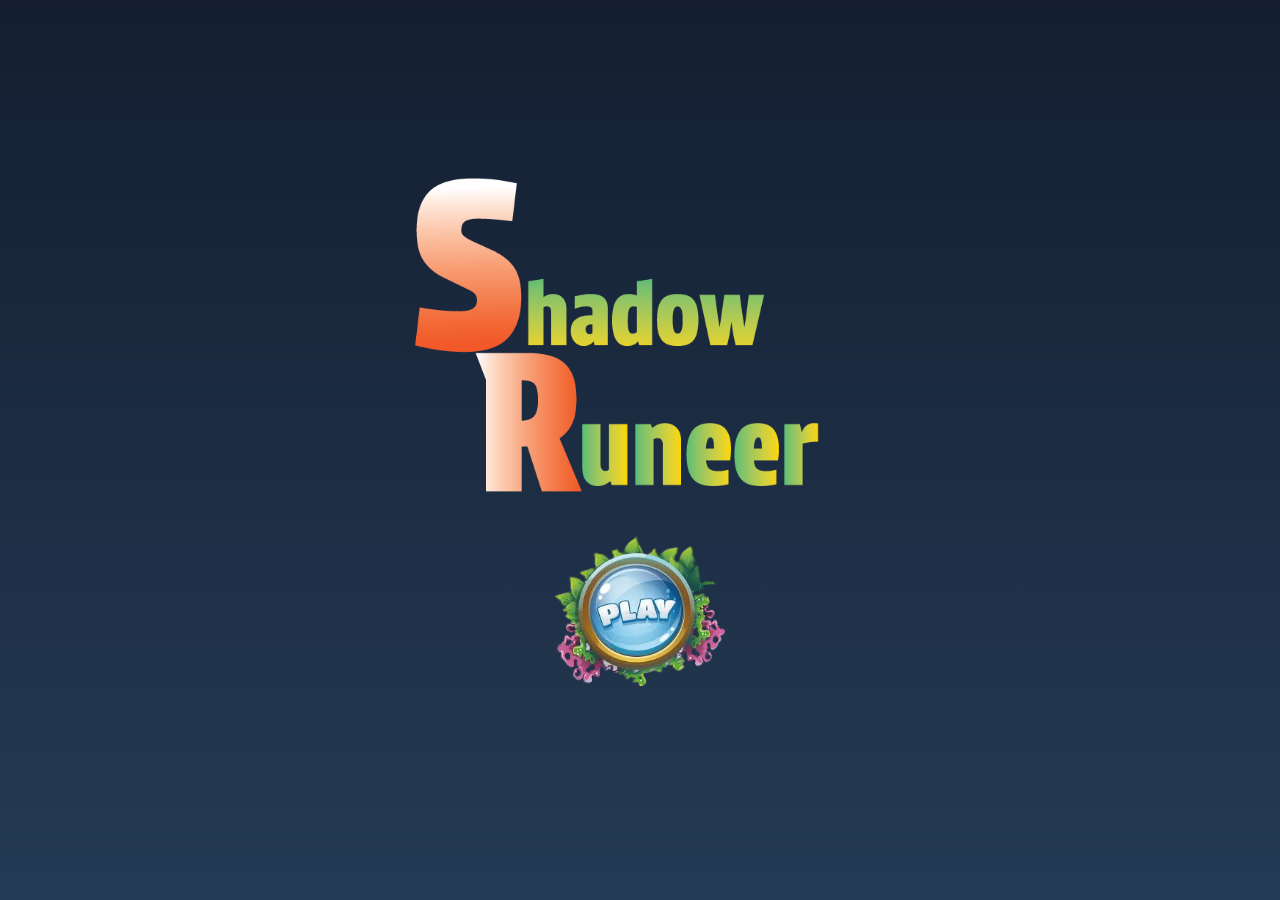
<file: index.html>
<!DOCTYPE html>
<html lang="en">
<head>
    <meta charset="UTF-8">
    <meta name="viewport" content="width=device-width, initial-scale=1.0">
    <title>Game Intro Background</title>
    <link rel="stylesheet" href="gamestyle.css">
</head>
<body>
    <div class="intro-container">
            <img id="gametitle" src="gmeew/Untitled-1.png" alt="">
            <a href="gmeew/index.html"><img id="playbutton" src="gmeew/paly button.png" alt=""></a>
    </div>
</body>
</html>
</file>
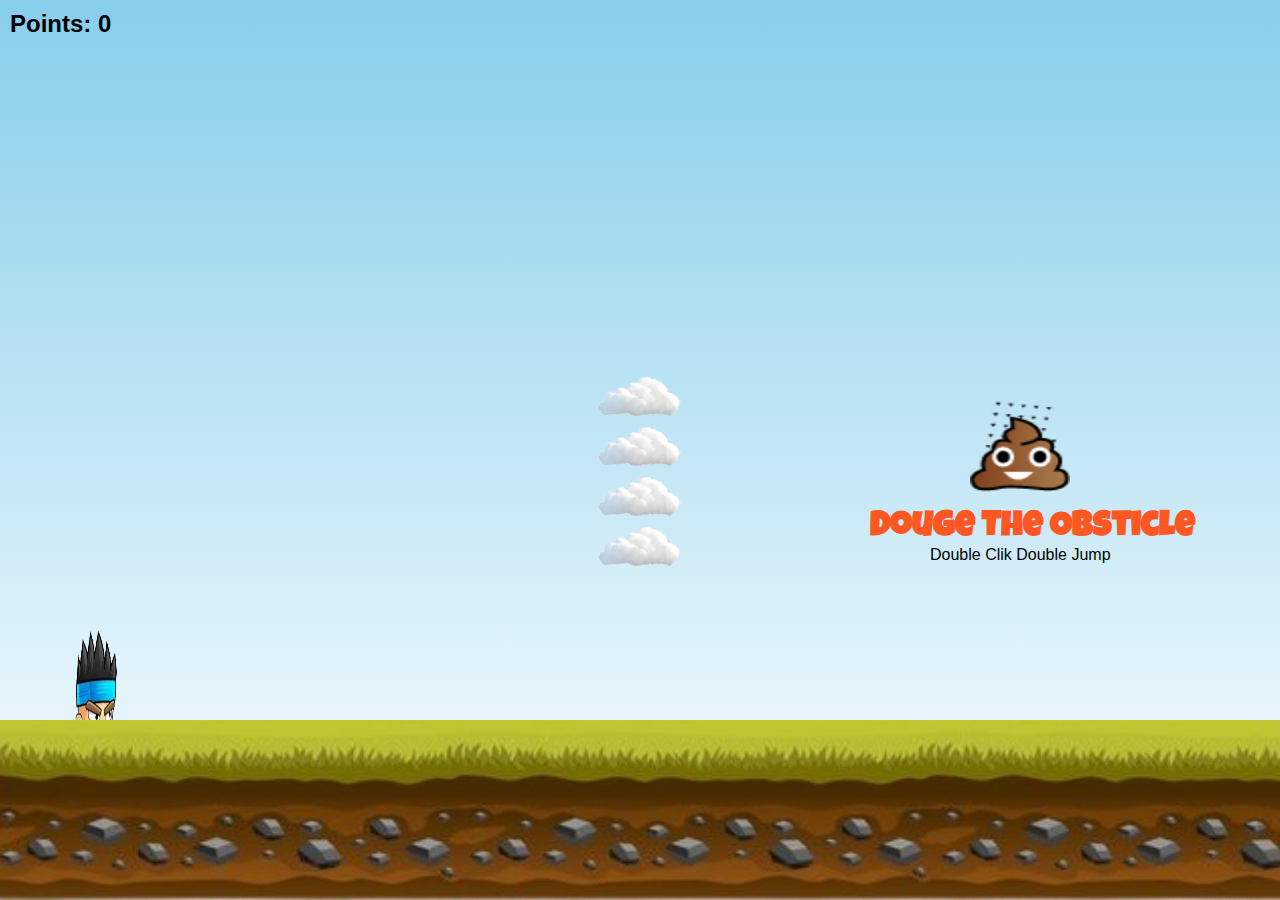
<file: gmeew/index.html>
<!DOCTYPE html>
<html lang="en">
<head>
    <meta charset="UTF-8">
    <meta name="viewport" content="width=device-width, initial-scale=1.0">
    <title>Runner Game</title>
    <link rel="stylesheet" href="style.css">
    <link href="https://fonts.googleapis.com/css2?family=Luckiest+Guy&display=swap" rel="stylesheet">
</head>
<body>
    <div class="game-container">
        <img id="player" src="character shodow.png" alt="">
        <div id="terrain"></div>
        <img id="obstacle2" src="hhh.png" alt="">
        <img  id=obstacle src="hhh.png" alt="">
        <img id="obstacle3" src="hhh.png" alt="">
        <img id="obstacle4" src="hhh.png" alt="">

        <div id="star6"></div>
        <div id="star7"></div>
        <div id="star8"></div>
        <div id="star9"></div>
        <h3>Douge The Obsticle</h3>
        <p>Double Clik Double Jump</p>
        <img  id="showcaseimg" src="hhh.png" alt="">
        <button id="retry" onclick="retryGame()" ><img src="image-removebg-preview.png" alt=""></button>
        <audio id="gameOverSound" src="080205_life-lost-game-over-89697.mp3"></audio>

    </div>
    <script src="script.js"></script>
    
</body>
</html>
</file>
<file: gamestyle.css>
/* styles.css */
body, html {
    margin: 0;
    padding: 0;
    height: 100%;
    font-family: 'Arial', sans-serif;
}

.intro-container {
    height: 100vh;
    background: linear-gradient(to bottom, #141e30, #243b55);
    display: flex;
    justify-content: center;
    align-items: center;
    color: #fff;
    text-align: center;
    position: relative;
    overflow: hidden;
    display: flex;
    flex-direction: column;
}

/* Adding animated stars */
.intro-container::before {
    content: '';
    position: absolute;
    top: 0;
    left: 0;
    width: 100%;
    height: 100%;
    background: url('https://www.transparenttextures.com/patterns/stardust.png') repeat;
    animation: stars 10s linear infinite;
    opacity: 0.3;
}

@keyframes stars {
    0% {
        transform: translateY(0);
    }
    100% {
        transform: translateY(-100%);
    }
}
#gametitle {
    height: 375px;
    margin-top: -50px;
    position: relative;
    animation: moveTitle 4s infinite ease-in-out;
  }
  
  @keyframes moveTitle {
    0% {
      top: 0;
      left: 0;
    }
    25% {
      top: 10px;
      left: 10px;
    }
    50% {
      top: 0;
      left: 20px;
    }
    75% {
      top: -10px;
      left: 10px;
    }
    100% {
      top: 0;
      left: 0;
    }
  }
  #playbutton{
    height: 150px;
    /* margin-top: 100px; */
  }
  @media (max-width: 1024px) {
    #gametitle {
        height: 250px;
        margin-top: -50px;
        position: relative;
        animation: moveTitle 4s infinite ease-in-out;
      }
      #playbutton{
        height: 100px;
      }
  }
</file>
<file: gmeew/style.css>
body {
    margin: 0;
    font-family: Arial, sans-serif;
    background: linear-gradient(to bottom, #87CEEB, #ffffff);
    overflow: hidden;
}

.game-container {
    position: relative;
    width: 100vw;
    height: 100vh;
    display: flex;
    justify-content: center;
    align-items: flex-end;
    overflow: hidden;
}

#player {
    position: absolute;
    bottom: 85px;
    left: 50px;
    width: 100px;
    height: 200px;
    margin-top: 20px;
     padding: none;
     
}

#obstacle {
    position: absolute;
    bottom: 100px;
    right: -50px;
    width: 50px;
    height: 71px;
    animation: moveObstacle1 2s linear infinite;
}

#obstacle2 {
    position: absolute;
    bottom: 90px;
    right: -500px;
    width: 50px;
    height: 71px;
    animation: moveObstacle2 3s linear infinite;
}
@keyframes moveObstacleVertical {
    from {
        bottom: -100px;
    }
    to {
        bottom: 100vh; /* Move to the top of the viewport */
    }
}


@keyframes moveObstacle1 {
    from {
        right: -50px;
    }
    to {
        right: 100vw;
    }
}

@keyframes moveObstacle2 {
    from {
        right: -500px;
    }
    to {
        right: 100vw;
    }
}
#Showcseimage{
    bottom: 600px;
    height: 30px;

}

#retry {
    position: absolute;
    top: 50%;
    left: 50%;
    transform: translate(-50%, -50%);
    padding: 10px 20px;
    font-size: 18px;
    display: none;
    background-color:transparent ;
    border: none;
}
#terrain {
    position: absolute; /* To place it at the bottom */
    bottom: 0; /* Stick to the bottom of the screen */
    left: -50px; /* Start from the left */
    width: 1500px; /* Full width of the screen */
    height: 20%; /* Adjust height as percentage of the viewport */
    background-image: url(computer-games-seamless-layers-background-set_1284-17713-removebg-preview.png);
    background-size: cover; /* Ensure the image covers the entire container */
    background-repeat: no-repeat; /* Prevent image repetition */
    background-position: center; /* Center the image */
}
#star6{
    position: absolute;
    width: 200px;
    height: 100px;
    background-image: url(image-Photoroom\ \(1\).png);
    margin-bottom: 450px;
    animation: moveObstacle1 5s linear infinite;
}
#star7{
    position: absolute;
    width: 200px;
    height: 100px;
    background-image: url(image-Photoroom\ \(1\).png);
    margin-bottom: 400px;
    animation: moveObstacle1 6s linear infinite;
}
#star8{
    position: absolute;
    width: 200px;
    height: 100px;
    background-image: url(image-Photoroom\ \(1\).png);
    margin-bottom: 350px;
    animation: moveObstacle1 7s linear infinite;
}
#star9{
    position: absolute;
    width: 200px;
    height: 100px;
    background-image: url(image-Photoroom\ \(1\).png);
    margin-bottom: 300px;
    animation: moveObstacle1 8s linear infinite;
}
@keyframes fadeOut {
    0% {
        opacity: 1; /* Fully visible at the start */
    }
    100% {
        opacity: 0; /* Fully invisible at the end */
    }
}

h3 {
    position: absolute;
        bottom: 320px;
        left: 870px; 
        font-size: 35px;
        font-family: 'Luckiest Guy', Arial, sans-serif; /* Cartoon-style font */
        color: #ff5722; /* Bright orange color for fun */ 
    animation: fadeOut 5s forwards; /* Fade out over 20 seconds */
}
p{
    position: absolute;
    bottom: 320px;
    left:930px;
    font-size: medium;
    font-weight: 300;
    animation: fadeOut 5s forwards; /* Fade out over 20 seconds */
    
}
#showcaseimg{
    position: absolute;
        bottom: 400px;
        left: 970px; 
        height: 100px;
        width: 100px;
        animation: fadeOut 5s forwards; /* Fade out over 20 seconds */
}

@media screen and (max-width: 768px) {
    body {
        font-size: 14px; /* Base font size for medium screens */
        background: linear-gradient(to bottom, #87CEEB, #ffffff);
    }

    .game-container {
        height: wh; /* Slightly reduced height for medium screens */
    }

    #player {
        width: 80px; /* Reduced player size */
        height: 160px;
        bottom: 125px; /* Adjusted position for better scaling */
        left: 0px;
        
    }

    #obstacle, #obstacle2 {
        width: 40px; /* Smaller obstacle sizes */
        height: 60px;
        bottom: 135px;
        animation: moveObstacle1 2s linear infinite;
        border: 2px solid black;
    }


    #retry {
        font-size: 16px; /* Retry button font size */
        padding: 8px 16px; /* Adjust padding */
    }

    /* Stars */
    #star, #star2, #star3, #star4 {
       display: none;
    }

    #star6, #star7, #star8, #star9 {
        display: none;
        
    }

    /* Adjust obstacle animation speed for smaller screens */
    @keyframes moveObstacle1 {
        from {
            right: -50px;
        }
        to {
            right: 100vw;
        }
    }

    @keyframes moveObstacle2 {
        from {
            right: -500px;
        }
        to {
            right: 100vw;
        }
    }

    /* Adjust animation for obstacles */
    #obstacle {
        animation: moveObstacle1 1s linear infinite; /* Slightly slower animation */
    }

    #obstacle2 {
       display: none;
    }

    /* Adjust animation for stars */
    @keyframes moveStar {
        from {
            right: -30px;
        }
        to {
            right: 100vw;
        }
    }
    h3 {
        position: absolute;
            top: 280px;
            left: 40px; 
            font-size: xx-large;
            font-family: 'Luckiest Guy', Arial, sans-serif; /* Cartoon-style font */
            color: #ff5722; /* Bright orange color for fun */ 
        animation: fadeOut 5s forwards; /*Fade out over 20 seconds*/
    }
    p{
        position: absolute;
        top: 350px;
        left:100px;
        font-size: medium;
        font-weight: 300;
        animation: fadeOut 5s forwards; /* Fade out over 20 seconds */
        
    }
    #showcaseimg{
        position: absolute;
            top: 200px;
            left: 130px; 
            animation: fadeOut 5s forwards; /* Fade out over 20 seconds */
    }
    }
    /* Mobile specific animations */
@keyframes moveObstacle1Mobile {
    from {
        right: -50px;
    }
    to {
        right: 100vw;
    }
}

/* @keyframes moveObstacle2Mobile {
    from {
        right: -500px;
    }
    to {
        right: 100vw;
    }
} */

/* Desktop specific animations (Already defined) */
@keyframes moveObstacle1 {
    from {
        right: -50px;
    }
    to {
        right: 100vw;
    }
}

@keyframes moveObstacle2 {
    from {
        right: -500px;
    }
    to {
        right: 100vw;
    }
}
</file>
